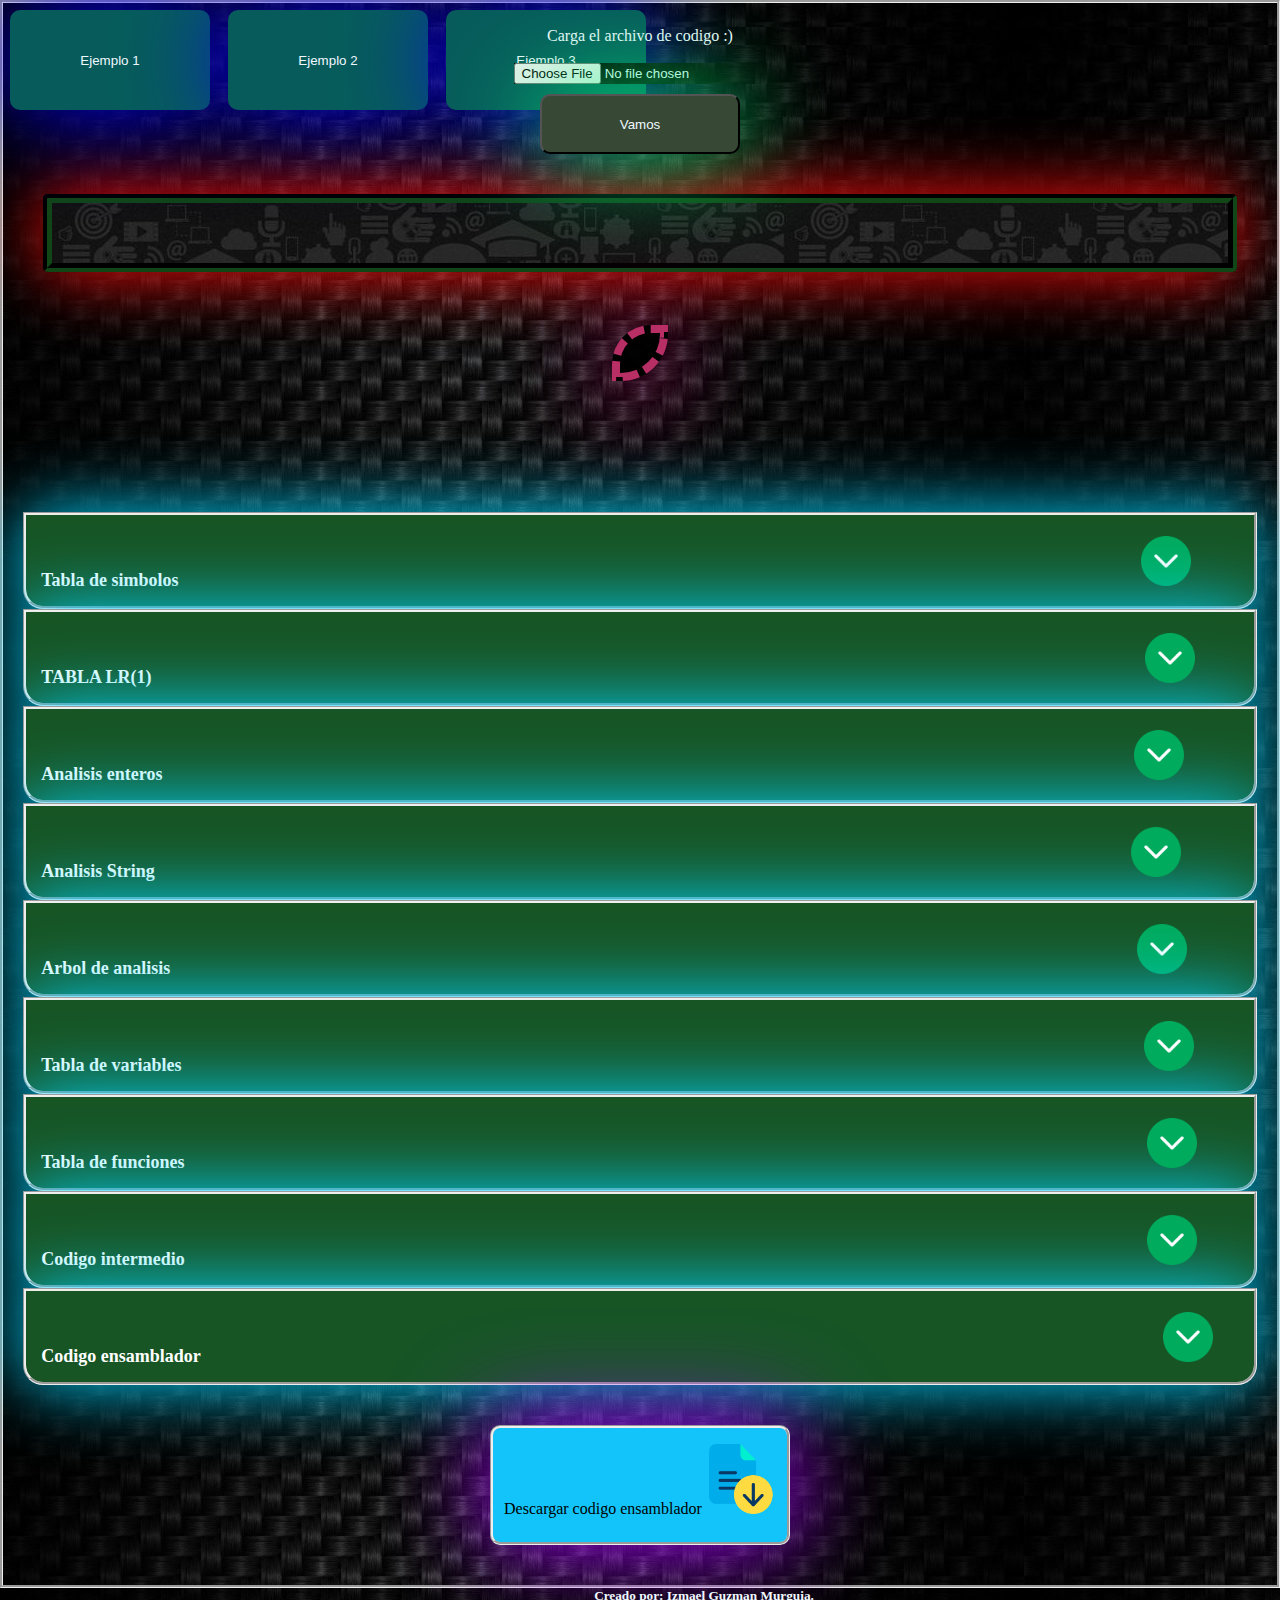
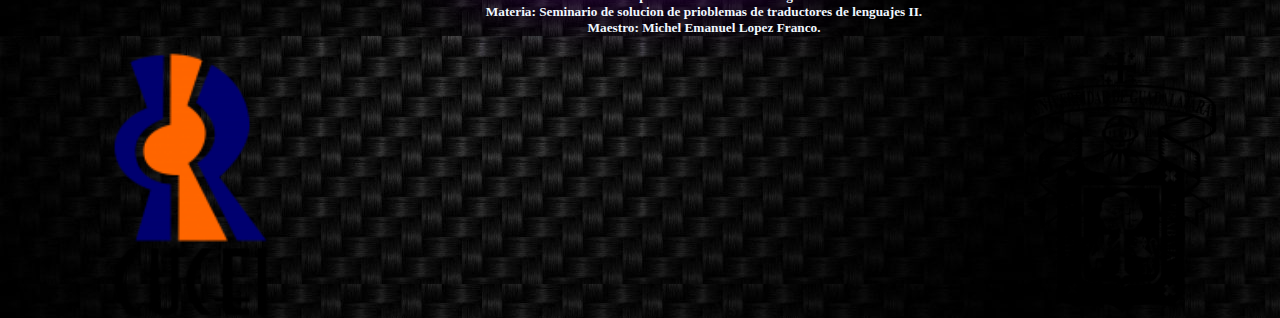
<file: Index.html>
<!DOCTYPE html>
<html lang="en">
<head>
    <meta charset="UTF-8">
    <meta http-equiv="X-UA-Compatible" content="IE=edge">
    <meta name="viewport" content="width=device-width, initial-scale=1.0">
    <title>Compilador Traductores II final</title>
    <link rel="stylesheet" href="style.css">
</head>
<script type="text/javascript" src="vim.js"></script>

<body>
    <div class="work">
        <div class="example">
            <input class="buttonEx" type="button" value="Ejemplo 1" onclick="example1(1)">    
            <input class="buttonEx" type="button" value="Ejemplo 2" onclick="example1(2)">    
            <input class="buttonEx" type="button" value="Ejemplo 3" onclick="example1(3)">    
        </div>
        <div>Carga el archivo de codigo :)</div>
        <br>
        <!-- onkeyup="validar()" -->
           
        <input type="file" onchange="loadFile(this.files[0])">
        <!-- <input type="text" name="input" id="input"> -->
        <br>
        <input class="button" type="button" value="Vamos" onclick="validar()">   
        <br>
        <pre id="out"></pre>
        <div id="output"></div>

        <div class="disp"onclick="displayTree()">
            Tabla de simbolos
            <img src="desp.png" class="imgdesp" alt="" srcset="">
        </div>
        <pre id="tree" > </pre>

        <div class="disp"onclick="displayLR()">
            TABLA LR(1)&nbsp;&nbsp;&nbsp;&nbsp;&nbsp;&nbsp;&nbsp;
            <img src="desp.png" class="imgdesp" alt="" srcset="">
        </div>
        <div id="lr"></div>
        
        <div class="disp"onclick="displayInt()">
            Analisis enteros&nbsp;&nbsp;
            <img src="desp.png" class="imgdesp" alt="" srcset="">
        </div>
        <div id="outputlr"></div>

        <div class="disp"onclick="displayString()">
            Analisis String&nbsp;&nbsp;&nbsp;
            <img src="desp.png" class="imgdesp" alt="" srcset="">
        </div>
        <div id="outrf"></div>

        <div class="disp"onclick="displayGraph()">
            Arbol de analisis&nbsp;
            <img src="desp.png" class="imgdesp" alt="" srcset="">
        </div>
        <div id="mynetwork"></div> <!--salida del grafo -->

        <div class="disp"onclick="displayVars()">
            Tabla de variables
            <img src="desp.png" class="imgdesp" alt="" srcset="">
        </div>
        <div id="vars"></div><!-- Tabla de variables -->

        <div class="disp"onclick="displayFunction()">
            Tabla de funciones
            <img src="desp.png" class="imgdesp" alt="" srcset="">
        </div>
        <div id="functions"></div><!-- Tabla de variables -->

        <div class="disp"onclick="displayMedCode()">
            Codigo intermedio
            <img src="desp.png" class="imgdesp" alt="" srcset="">
        </div>
        <div id="InterCode"></div> <!--salida del codigo de tres direcciones-->

        <div class="disp"onclick="displaySambler()">
            Codigo ensamblador
            <img src="desp.png" class="imgdesp" alt="" srcset="">
        </div>
        <div id="Ensambler"></div>
        <br>
        <div class="download" onclick="Download()">
             Descargar codigo ensamblador
             <img class="imgD" src="file.png" alt="" srcset="">
        </div>
    </div>
    <img src="cucei.png" class="img" alt="" srcset="">
    <img src="udg.png" class="img1" alt="" srcset="">

    <script src="valida.js"></script>
    <h5>
        Creado por: Izmael Guzman Murguia.
        <br>
        Materia: Seminario de solucion de prioblemas de traductores de lenguajes II.
        <br>
        Maestro: Michel Emanuel Lopez Franco.
    </h5>
</body>
</html>
</file>
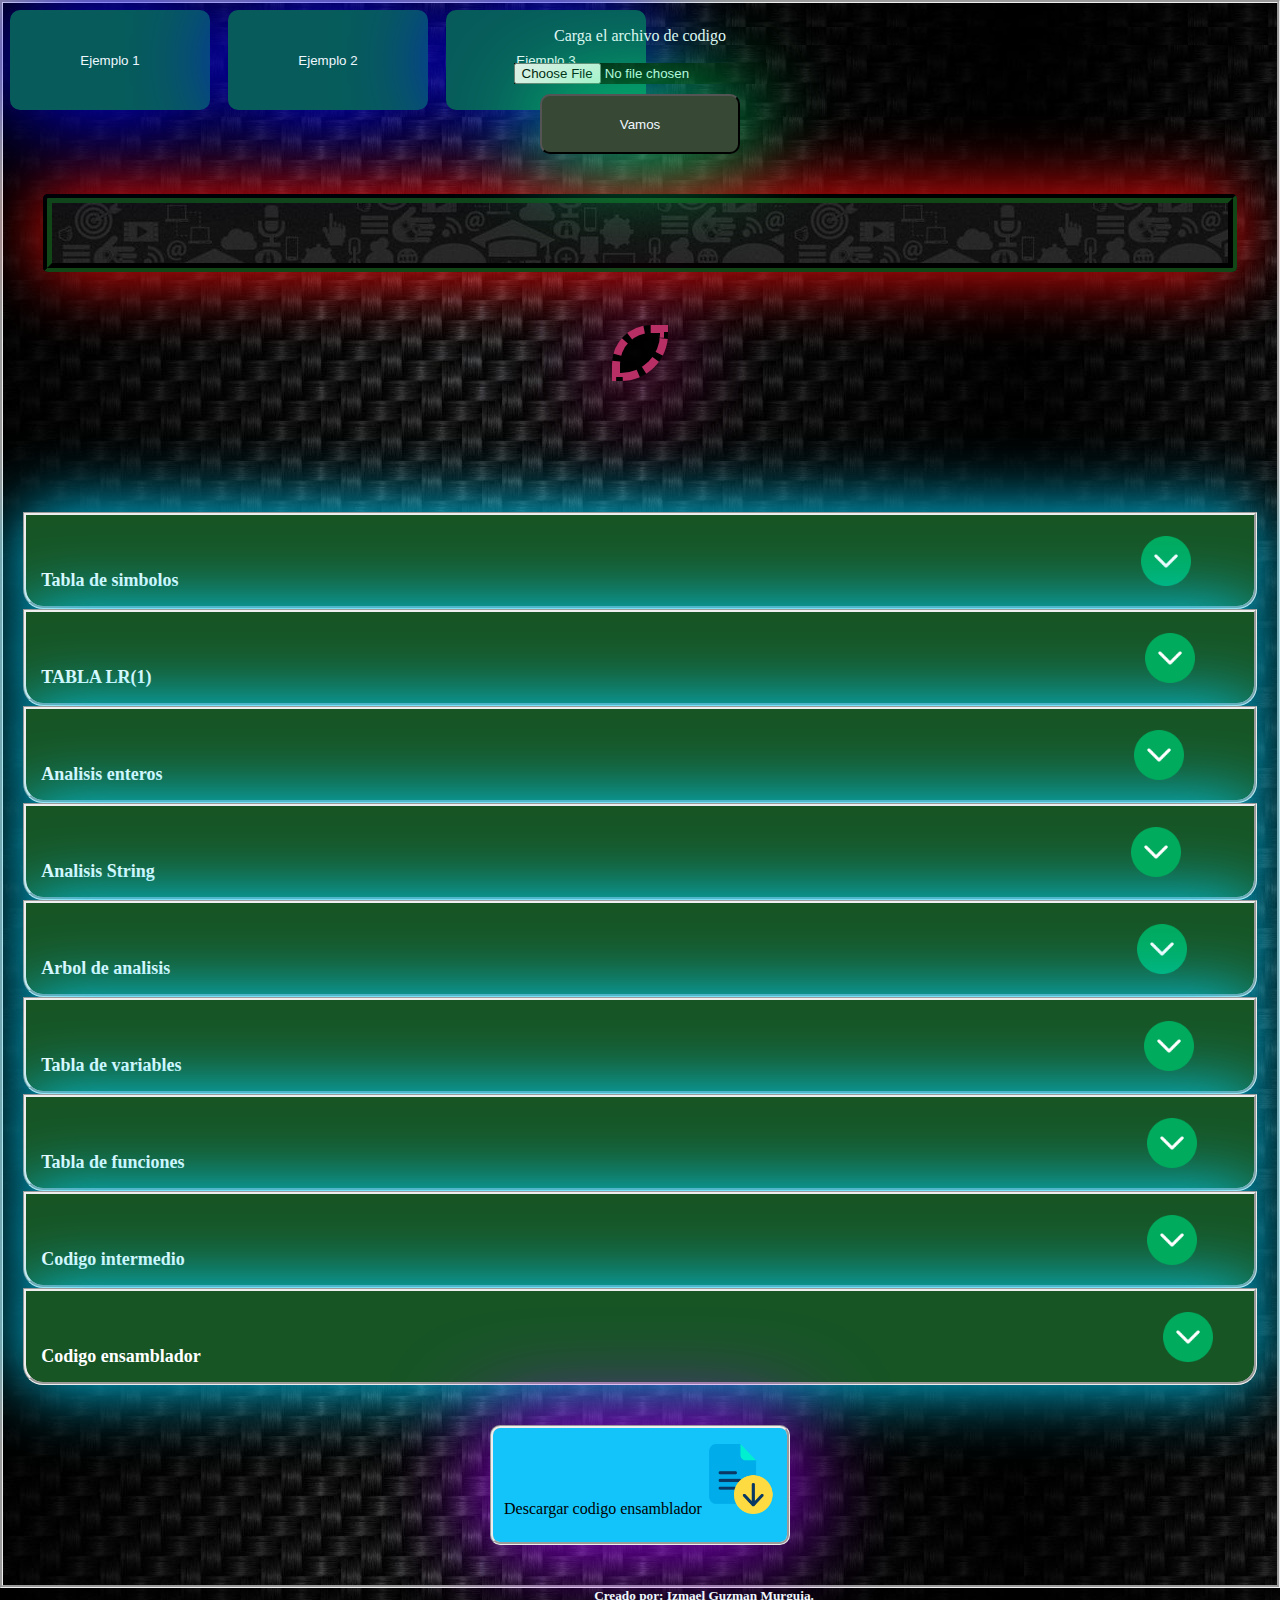
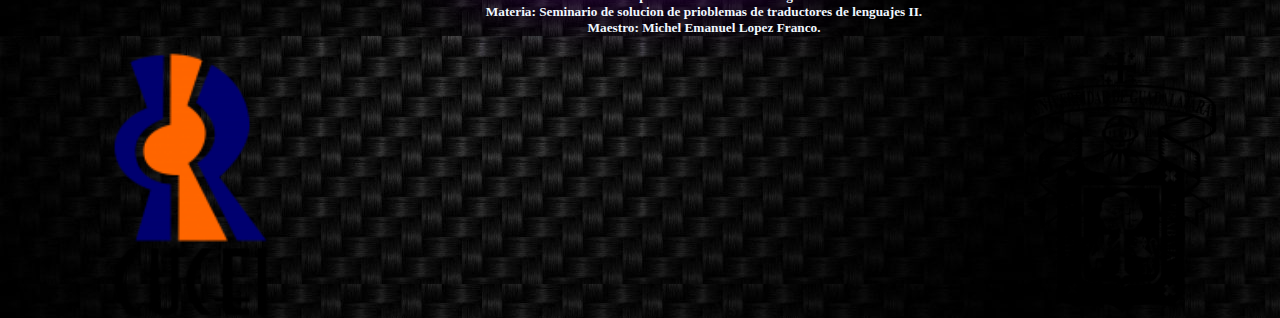
<file: Compilador/Index.html>
<!DOCTYPE html>
<html lang="en">
<head>
    <meta charset="UTF-8">
    <meta http-equiv="X-UA-Compatible" content="IE=edge">
    <meta name="viewport" content="width=device-width, initial-scale=1.0">
    <title>Compilador</title>
    <link rel="stylesheet" href="style.css">
</head>
<script type="text/javascript" src="vim.js"></script>

<body>
    <div class="work">
        <div class="example">
            <input class="buttonEx" type="button" value="Ejemplo 1" onclick="example1(1)">    
            <input class="buttonEx" type="button" value="Ejemplo 2" onclick="example1(2)">    
            <input class="buttonEx" type="button" value="Ejemplo 3" onclick="example1(3)">    
        </div>
        <div>Carga el archivo de codigo</div>
        <br>
        <!-- onkeyup="validar()" -->
           
        <input type="file" onchange="loadFile(this.files[0])">
        <!-- <input type="text" name="input" id="input"> -->
        <br>
        <input class="button" type="button" value="Vamos" onclick="validar()">   
        <br>
        <pre id="out"></pre>
        <div id="output"></div>

        <div class="disp"onclick="displayTree()">
            Tabla de simbolos
            <img src="desp.png" class="imgdesp" alt="" srcset="">
        </div>
        <pre id="tree" > </pre>

        <div class="disp"onclick="displayLR()">
            TABLA LR(1)&nbsp;&nbsp;&nbsp;&nbsp;&nbsp;&nbsp;&nbsp;
            <img src="desp.png" class="imgdesp" alt="" srcset="">
        </div>
        <div id="lr"></div>
        
        <div class="disp"onclick="displayInt()">
            Analisis enteros&nbsp;&nbsp;
            <img src="desp.png" class="imgdesp" alt="" srcset="">
        </div>
        <div id="outputlr"></div>

        <div class="disp"onclick="displayString()">
            Analisis String&nbsp;&nbsp;&nbsp;
            <img src="desp.png" class="imgdesp" alt="" srcset="">
        </div>
        <div id="outrf"></div>

        <div class="disp"onclick="displayGraph()">
            Arbol de analisis&nbsp;
            <img src="desp.png" class="imgdesp" alt="" srcset="">
        </div>
        <div id="mynetwork"></div> <!--salida del grafo -->

        <div class="disp"onclick="displayVars()">
            Tabla de variables
            <img src="desp.png" class="imgdesp" alt="" srcset="">
        </div>
        <div id="vars"></div><!-- Tabla de variables -->

        <div class="disp"onclick="displayFunction()">
            Tabla de funciones
            <img src="desp.png" class="imgdesp" alt="" srcset="">
        </div>
        <div id="functions"></div><!-- Tabla de variables -->

        <div class="disp"onclick="displayMedCode()">
            Codigo intermedio
            <img src="desp.png" class="imgdesp" alt="" srcset="">
        </div>
        <div id="InterCode"></div> <!--salida del codigo de tres direcciones-->

        <div class="disp"onclick="displaySambler()">
            Codigo ensamblador
            <img src="desp.png" class="imgdesp" alt="" srcset="">
        </div>
        <div id="Ensambler"></div>
        <br>
        <div class="download" onclick="Download()">
             Descargar codigo ensamblador
             <img class="imgD" src="file.png" alt="" srcset="">
        </div>
    </div>
    <img src="cucei.png" class="img" alt="" srcset="">
    <img src="udg.png" class="img1" alt="" srcset="">

    <script src="valida.js"></script>
    <h5>
        Creado por: Izmael Guzman Murguia.
        <br>
        Materia: Seminario de solucion de prioblemas de traductores de lenguajes II.
        <br>
        Maestro: Michel Emanuel Lopez Franco.
    </h5>
</body>
</html>
</file>
<file: style.css>
*{
    
    text-align: center;
    margin: 0%;
    padding: 0%;
    color: aliceblue;
    background-color: rgb(110, 89, 89);
    background-image: url("f3.jpg");
    
}

.button{
    margin-top: 10px;
    background-color: rgb(55, 72, 53);
    width: 200px;
    height: 60px;
    border-radius: 10px;
    background-image: none;
    box-shadow: 0px 0px 99px rgb(0, 255, 123);
}

.button:hover{

    width: 210px;
    cursor: pointer;
    background-color: rgb(75, 155, 80);
}

.work{
    background-color: rgba(65, 133, 133, 0);
    border-style: groove;
    background-image: none;
}
#input{
    border-radius: 11px;
    width: 80%;
    padding: 1%;
    background-image: none;
}
#input:hover{
    background-color: rgb(117, 108, 108);
}

#output{
    font-size: large;
    color: #fff1f7;
    margin-bottom: 10%;
    position: relative;
    display: inline-block;
    margin-top: 1%;
    background-color: rgb(122, 79, 23);
    border-color: rgb(77, 77, 90);
    /* border-radius: 1%;
    border-style: double; */
    border-radius: 39px 0px 47px 0px;
-moz-border-radius: 39px 0px 47px 0px;
-webkit-border-radius: 39px 0px 47px 0px;
border: 8px dashed #b72f65;
padding: 20px;
box-shadow: 0px 10px 100px rgb(255, 0, 144);
}
#output:hover{
    background-color: rgb(0, 0, 0);
}
th{
    color: #f8f8f8;
    font-size: 15px;
    padding: 7px;
    background-color: #1c5c26;
    background-image: none;
}
.img{
    margin-top: 5%;
    float:left;
    width: 30%;
    background-image: none;
    background-color: #00000000;
}
.img1{
    margin-top: 5%;
    float:inline-end;
    margin-right: 5%;
    width: 15%;
    background-image: none;
    background-color: #00000000;
}
.row{
    background-color: rgb(65, 8, 8);
    background-image: none;
}
td{
  background-color: #1c5c26; 
  background-image: none;
}
td:hover{
    background-color: #b72f65;
    cursor: pointer;
    transition-duration: 1s;
    background-image: none;
}
.default{
    position: initial;
    display: inline-block;
    background-color: #1c5c26;
    border-style: double;
    border-radius: 9px;
    padding: 7px;
    background-image: none;
}
.div{
    text-align: initial;
    display: inline-block;
    border-style: solid;
    padding: 2px;
    border-color: black;
    width: 45px;
    background-image: none;
}
.void{
    display: inline-block;
    border-style: solid;
    padding: 2px;
    width: 50px;
    border-color: black;
    background-image: none;
}
#out{
    /* line-height: 24px;
    letter-spacing: 2px; */
    font-family: "Consolas",serif, monospace;
    border-color: rgb(17, 71, 23);
    border-radius: 5px;
    border-width: 9px;
    border-style: groove;
    margin: 40px;
    padding: 30px;
    text-align: initial;
    background-color: rgba(0, 0, 0, 0.719);
    background-image: url("font.jpg");
    box-shadow: 0px 0px 70px rgb(255, 12, 12);

}
#output:hover{

    transform: rotate(360deg);
    transition-duration: 2s;
}
.notify{
    padding-right: 10px;
    background-color: rgba(240, 248, 255, 0);
    background-image: none;
}
#tree{
    border-radius: 0px;
    display: none; 
    padding: 10px;
    border-style: dotted;
    border-color: #19be35;
    text-align: initial;
    width: 93%;
    background-color: #5438c7;
    border-radius: 0px 0px 20px 20px;
    border-width: 5px;
    border-style: groove;
    border-color: rgba(152, 26, 26, 0) rgb(255, 255, 254) rgb(255, 255, 255) rgb(255, 255, 255);
    margin-top: 0px;
    z-index: 1;
    background-image: none;
    
}
tr:hover{
    background-color: #b72f65;
}
#lr{
    border-color: black;
    display: inline-block;
    background-color: #000000;
    text-align: center;
    background-image: none;
}
#lr:hover{
    cursor: pointer;
}
.rowlr{
    text-align: initial;
    background-color: #80707000;
    background-image: none;
}
.rowlrid{
    background-color: #606bcc;
    background-image: none;
}
.void{
    background-color: #dd303000;
    color: #70101000;
    border-color: #70101000;;
    background-image: none;
}
#outputlr{
    display: inline-table;
    background-color: #19be35;
    display: none;
    background-image: none;
}
.sintact{
    background-color: #870505;
    color: #ffffff;
    border-color: #70101000;
    background-image: none;
}
#outrf{
    background-color: #000000;
    color: #ffffff;
    border-color: #70101000;
    display: inline-block;
    background-image: none;
}
.LRTytle{
    border-width: 10px;
    border-color: #000000;
    background-color: #247531;
    background-image: none;
}
#mynetwork {
    width: 2300px;
    height: 2000px;
    display: inline-block;
    border: 1px solid rgb(33, 255, 26);
    border-width: 5px;
    border-radius: 20px;
    display: none;/**/
    
  }
  #mynetwork:hover{
    transition-duration: 2s;
    background-color: #e45656;
    cursor: pointer;
  }

  #functions{
    display: inline-block;
    background-color: #1e0170;
    background-image: none;
  }
  .rowFunc{
    background-color: #19be35;
    background-image: none;
  }
  .fun{
    background-image: none;
  }
.fun th{

    background-color: #5f08ff;
    color: #000000;
    background-image: none;
  }
  .fun th:hover{

    background-color: #9a5cff;
    color: #000000;
    cursor: pointer;
  }
  .tipe{
    background-color: #ff9090;
    color: #000000;
    background-image: none;
  }
#vars{
    display: inline-block;
    background-color: #440000;
    background-image: none;
}
.rowVars{
    background-color: #be19be;
    background-image: none;
}
.var{
    background-color: #be19be;
    background-image: none;
}
.var th{
    background-color: #be19be;
    color: #000000;
    background-image: none;
}
.var th:hover{
    background-color: #ff7dff;
    color: #000000;
    cursor: pointer;
}

#InterCode, #Ensambler{
    text-align: center;
    border-style:groove ;
    border-width: 5px ;
    border-color: #868696;
    margin: 70px;
    padding: 10px ;
    display: inline-block;
    background-color: #000000;
    font-size: 70px;
    font-family:'Franklin Gothic Medium', 'Arial Narrow', Arial, sans-serif;
    color: #ff34456e;
    padding-left: 30px ;
    width:800px;
    border-radius: 10px;
    
    background-image: url("f2.jpg");
    /* cursor: pointer; */
}
#InterCode:hover{
    margin-bottom: 5px;
    color: #ff3445;
    transition-duration: 2s;
    border-width: 20px;
}
.codeMed{
    font-size: 30px;
    color: rgb(60, 255, 0);
    background-color: #00000000;
    text-align: initial;
    background-image: none;
    
}
.codeMed:hover{
    
    transition-duration: 1s;
    cursor: pointer;
}
.disp{
    padding: 15px;
    border-radius: 0px 0px 20px 20px ;
    border-style:groove;
    text-align: initial;
    font-size: large;
    font-weight:bold;
    background-color: rgb(23, 85, 37);
    display:inline-block;
    width: 94%;
    color: #ffffff;
    z-index: -1;
    background-image: none;
    box-shadow: 0px 0px 70px rgb(0, 213, 255);
}
.disp:hover{
    background-color: #248f1a;
    box-shadow: 0px 0px 70px rgb(255, 0, 0);
    cursor: pointer;
}
.imgdesp{
    margin-left: 80%;
    margin-top: 6px;
    background-color: #00000000;
    width: 50px;
    background-image: none;
}
.download{
    border-style: inherit;
    padding: 7px;
    color: #000000;
    height: 100px;
    width: 280px;
    border-radius: 10px;
    text-align: center;
    background-color: #13c4fa;
    display: inline-block;
    margin: 40px;
    background-image: none;
    box-shadow: 0px 0px 99px rgb(166, 0, 255);
}
.imgD{
    padding-top: 9px;
    width: 70px;
    background-color: #00000000;
    background-image: none;
}
.download:hover{
    transition-duration: 2s;
    background-color: #5aff39;
    cursor: pointer;
    
}
.yo{
    
    width: 120px;
}
.example{
    background-color: rgb(255, 0, 136);
    text-align:initial;
    margin-bottom: -90px;

}
.buttonEx{
    background-color:#075c5b;
    width: 200px;
    height: 100px;
    background-image: none;
    margin: 7px;
    border-style:hidden;
    border-radius: 10px;
    box-shadow: 0px 0px 99px rgb(8, 0, 255);
}
.buttonEx:hover{
    cursor: pointer;
    background-color: #054746;
    box-shadow: 0px 0px 99px rgb(255, 0, 0);
}
</file>
<file: Compilador/style.css>
*{
    
    text-align: center;
    margin: 0%;
    padding: 0%;
    color: aliceblue;
    background-color: rgb(110, 89, 89);
    background-image: url("f3.jpg");
    
}

.button{
    margin-top: 10px;
    background-color: rgb(55, 72, 53);
    width: 200px;
    height: 60px;
    border-radius: 10px;
    background-image: none;
    box-shadow: 0px 0px 99px rgb(0, 255, 123);
}

.button:hover{

    width: 210px;
    cursor: pointer;
    background-color: rgb(75, 155, 80);
}

.work{
    background-color: rgba(65, 133, 133, 0);
    border-style: groove;
    background-image: none;
}
#input{
    border-radius: 11px;
    width: 80%;
    padding: 1%;
    background-image: none;
}
#input:hover{
    background-color: rgb(117, 108, 108);
}

#output{
    font-size: large;
    color: #fff1f7;
    margin-bottom: 10%;
    position: relative;
    display: inline-block;
    margin-top: 1%;
    background-color: rgb(122, 79, 23);
    border-color: rgb(77, 77, 90);
    /* border-radius: 1%;
    border-style: double; */
    border-radius: 39px 0px 47px 0px;
-moz-border-radius: 39px 0px 47px 0px;
-webkit-border-radius: 39px 0px 47px 0px;
border: 8px dashed #b72f65;
padding: 20px;
box-shadow: 0px 10px 100px rgb(255, 0, 144);
}
#output:hover{
    background-color: rgb(0, 0, 0);
}
th{
    color: #f8f8f8;
    font-size: 15px;
    padding: 7px;
    background-color: #1c5c26;
    background-image: none;
}
.img{
    margin-top: 5%;
    float:left;
    width: 30%;
    background-image: none;
    background-color: #00000000;
}
.img1{
    margin-top: 5%;
    float:inline-end;
    margin-right: 5%;
    width: 15%;
    background-image: none;
    background-color: #00000000;
}
.row{
    background-color: rgb(65, 8, 8);
    background-image: none;
}
td{
  background-color: #1c5c26; 
  background-image: none;
}
td:hover{
    background-color: #b72f65;
    cursor: pointer;
    transition-duration: 1s;
    background-image: none;
}
.default{
    position: initial;
    display: inline-block;
    background-color: #1c5c26;
    border-style: double;
    border-radius: 9px;
    padding: 7px;
    background-image: none;
}
.div{
    text-align: initial;
    display: inline-block;
    border-style: solid;
    padding: 2px;
    border-color: black;
    width: 45px;
    background-image: none;
}
.void{
    display: inline-block;
    border-style: solid;
    padding: 2px;
    width: 50px;
    border-color: black;
    background-image: none;
}
#out{
    /* line-height: 24px;
    letter-spacing: 2px; */
    font-family: "Consolas",serif, monospace;
    border-color: rgb(17, 71, 23);
    border-radius: 5px;
    border-width: 9px;
    border-style: groove;
    margin: 40px;
    padding: 30px;
    text-align: initial;
    background-color: rgba(0, 0, 0, 0.719);
    background-image: url("font.jpg");
    box-shadow: 0px 0px 70px rgb(255, 12, 12);

}
#output:hover{

    transform: rotate(360deg);
    transition-duration: 2s;
}
.notify{
    padding-right: 10px;
    background-color: rgba(240, 248, 255, 0);
    background-image: none;
}
#tree{
    border-radius: 0px;
    display: none; 
    padding: 10px;
    border-style: dotted;
    border-color: #19be35;
    text-align: initial;
    width: 93%;
    background-color: #5438c7;
    border-radius: 0px 0px 20px 20px;
    border-width: 5px;
    border-style: groove;
    border-color: rgba(152, 26, 26, 0) rgb(255, 255, 254) rgb(255, 255, 255) rgb(255, 255, 255);
    margin-top: 0px;
    z-index: 1;
    background-image: none;
    
}
tr:hover{
    background-color: #b72f65;
}
#lr{
    border-color: black;
    display: inline-block;
    background-color: #000000;
    text-align: center;
    background-image: none;
}
#lr:hover{
    cursor: pointer;
}
.rowlr{
    text-align: initial;
    background-color: #80707000;
    background-image: none;
}
.rowlrid{
    background-color: #606bcc;
    background-image: none;
}
.void{
    background-color: #dd303000;
    color: #70101000;
    border-color: #70101000;;
    background-image: none;
}
#outputlr{
    display: inline-table;
    background-color: #19be35;
    display: none;
    background-image: none;
}
.sintact{
    background-color: #870505;
    color: #ffffff;
    border-color: #70101000;
    background-image: none;
}
#outrf{
    background-color: #000000;
    color: #ffffff;
    border-color: #70101000;
    display: inline-block;
    background-image: none;
}
.LRTytle{
    border-width: 10px;
    border-color: #000000;
    background-color: #247531;
    background-image: none;
}
#mynetwork {
    width: 2300px;
    height: 2000px;
    display: inline-block;
    border: 1px solid rgb(33, 255, 26);
    border-width: 5px;
    border-radius: 20px;
    display: none;/**/
    
  }
  #mynetwork:hover{
    transition-duration: 2s;
    background-color: #e45656;
    cursor: pointer;
  }

  #functions{
    display: inline-block;
    background-color: #1e0170;
    background-image: none;
  }
  .rowFunc{
    background-color: #19be35;
    background-image: none;
  }
  .fun{
    background-image: none;
  }
.fun th{

    background-color: #5f08ff;
    color: #000000;
    background-image: none;
  }
  .fun th:hover{

    background-color: #9a5cff;
    color: #000000;
    cursor: pointer;
  }
  .tipe{
    background-color: #ff9090;
    color: #000000;
    background-image: none;
  }
#vars{
    display: inline-block;
    background-color: #440000;
    background-image: none;
}
.rowVars{
    background-color: #be19be;
    background-image: none;
}
.var{
    background-color: #be19be;
    background-image: none;
}
.var th{
    background-color: #be19be;
    color: #000000;
    background-image: none;
}
.var th:hover{
    background-color: #ff7dff;
    color: #000000;
    cursor: pointer;
}

#InterCode, #Ensambler{
    text-align: center;
    border-style:groove ;
    border-width: 5px ;
    border-color: #868696;
    margin: 70px;
    padding: 10px ;
    display: inline-block;
    background-color: #000000;
    font-size: 70px;
    font-family:'Franklin Gothic Medium', 'Arial Narrow', Arial, sans-serif;
    color: #ff34456e;
    padding-left: 30px ;
    width:800px;
    border-radius: 10px;
    
    background-image: url("f2.jpg");
    /* cursor: pointer; */
}
#InterCode:hover{
    margin-bottom: 5px;
    color: #ff3445;
    transition-duration: 2s;
    border-width: 20px;
}
.codeMed{
    font-size: 30px;
    color: rgb(60, 255, 0);
    background-color: #00000000;
    text-align: initial;
    background-image: none;
    
}
.codeMed:hover{
    
    transition-duration: 1s;
    cursor: pointer;
}
.disp{
    padding: 15px;
    border-radius: 0px 0px 20px 20px ;
    border-style:groove;
    text-align: initial;
    font-size: large;
    font-weight:bold;
    background-color: rgb(23, 85, 37);
    display:inline-block;
    width: 94%;
    color: #ffffff;
    z-index: -1;
    background-image: none;
    box-shadow: 0px 0px 70px rgb(0, 213, 255);
}
.disp:hover{
    background-color: #248f1a;
    box-shadow: 0px 0px 70px rgb(255, 0, 0);
    cursor: pointer;
}
.imgdesp{
    margin-left: 80%;
    margin-top: 6px;
    background-color: #00000000;
    width: 50px;
    background-image: none;
}
.download{
    border-style: inherit;
    padding: 7px;
    color: #000000;
    height: 100px;
    width: 280px;
    border-radius: 10px;
    text-align: center;
    background-color: #13c4fa;
    display: inline-block;
    margin: 40px;
    background-image: none;
    box-shadow: 0px 0px 99px rgb(166, 0, 255);
}
.imgD{
    padding-top: 9px;
    width: 70px;
    background-color: #00000000;
    background-image: none;
}
.download:hover{
    transition-duration: 2s;
    background-color: #5aff39;
    cursor: pointer;
    
}
.yo{
    
    width: 120px;
}
.example{
    background-color: rgb(255, 0, 136);
    text-align:initial;
    margin-bottom: -90px;

}
.buttonEx{
    background-color:#075c5b;
    width: 200px;
    height: 100px;
    background-image: none;
    margin: 7px;
    border-style:hidden;
    border-radius: 10px;
    box-shadow: 0px 0px 99px rgb(8, 0, 255);
}
.buttonEx:hover{
    cursor: pointer;
    background-color: #054746;
    box-shadow: 0px 0px 99px rgb(255, 0, 0);
}
</file>
